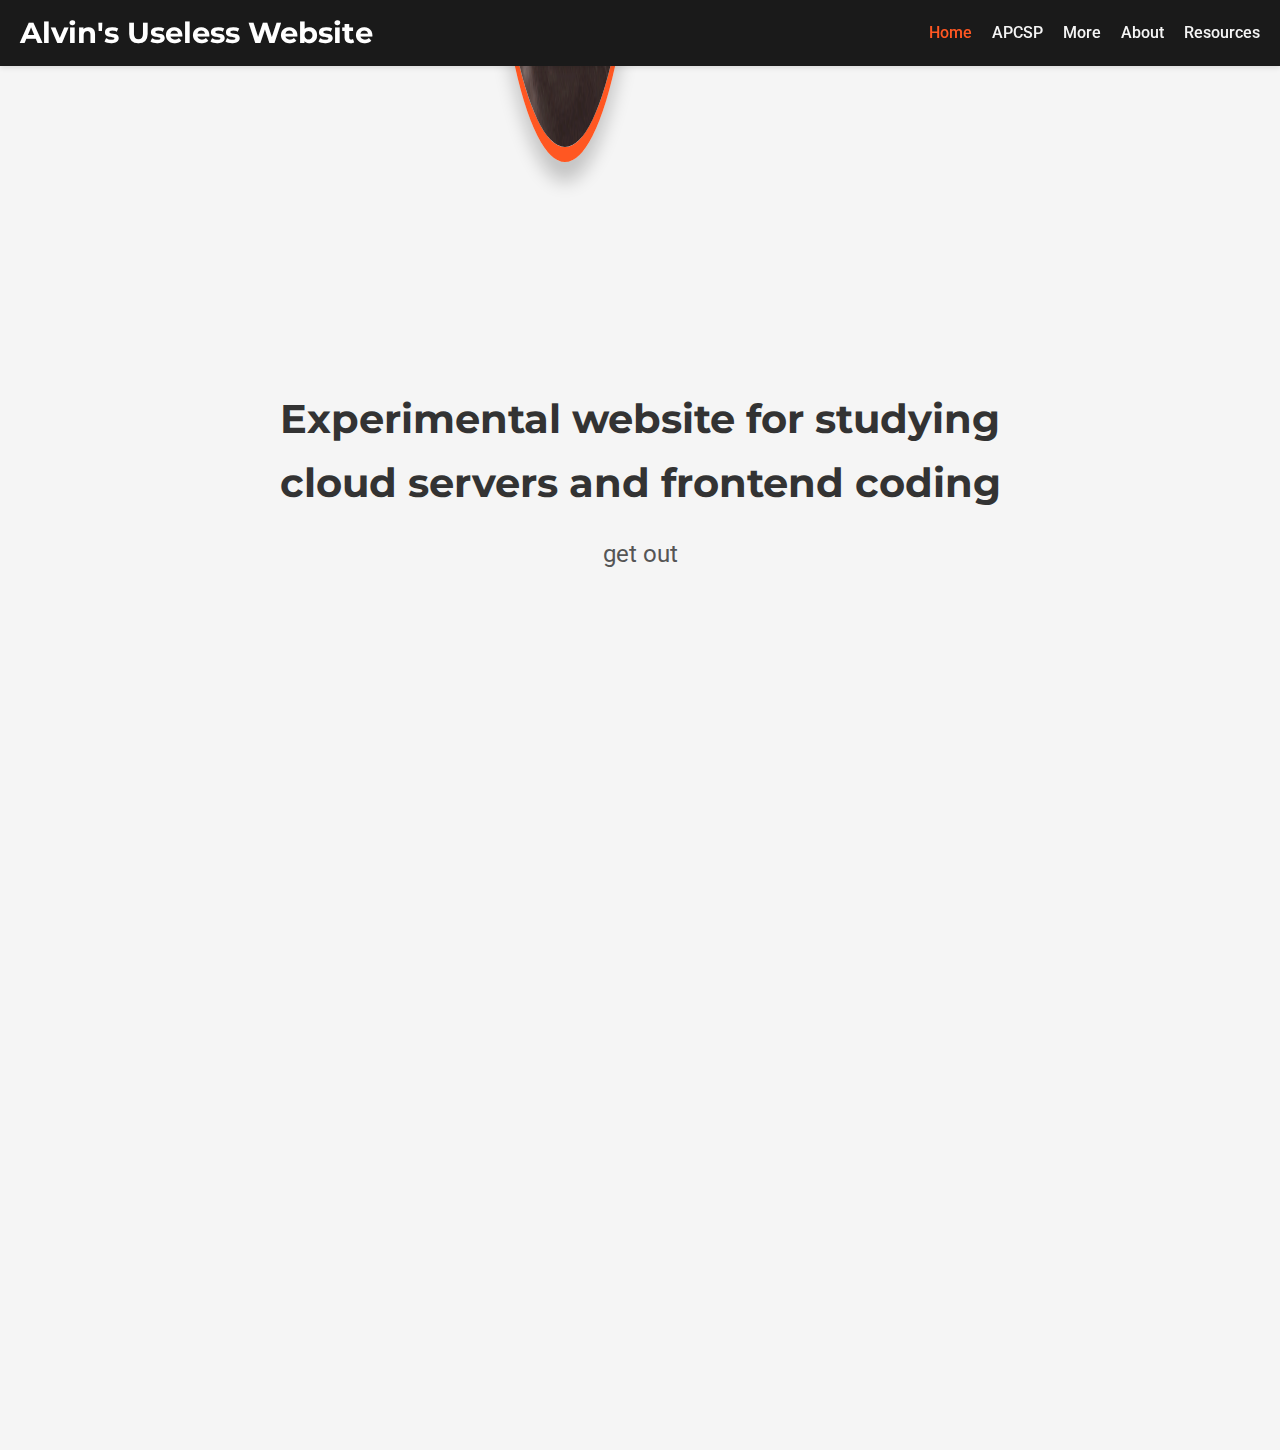
<file: index.html>
<!DOCTYPE html>
<html lang="en">
<head>
    <meta charset="UTF-8">
    <meta name="viewport" content="width=device-width, initial-scale=1.0">
    <title>Home</title>
    <!-- Google Fonts -->
    <link href="https://fonts.googleapis.com/css2?family=Montserrat:wght@500;700&family=Roboto:wght@400;500&display=swap" rel="stylesheet">
    <link rel="stylesheet" href="css/styles.css">
</head>
<body>
    <!-- Navigation Bar -->
    <nav class="navbar">
        <div class="logo">Alvin's Useless Website</div>
        <ul class="nav-links">
            <li><a href="index.html" class="nav-link active">Home</a></li>
            <li><a href="apcsp.html" class="nav-link">APCSP</a></li>
            <li><a href="more.html" class="nav-link">More</a></li>
            <li><a href="about.html" class="nav-link">About</a></li>
            <li><a href="resources.html" class="nav-link">Resources</a></li> <!-- New Link -->
        </ul>
        <div class="hamburger">
            <span class="bar"></span>
            <span class="bar"></span>
            <span class="bar"></span>
        </div>
    </nav>


    <!-- Home Content -->
    <div class="home-container">
        <div class="home-text">
            <h1>Experimental website for studying cloud servers and frontend coding</h1>
            <p>get out</p>
        </div>
        <div class="rotating-image-container">
            <div class="rotating-image">
                <img src="images/moving-image.png" alt="Rotating Image">
            </div>
        </div>
    </div>

    <script src="js/script.js"></script>
</body>
</html>
</file>
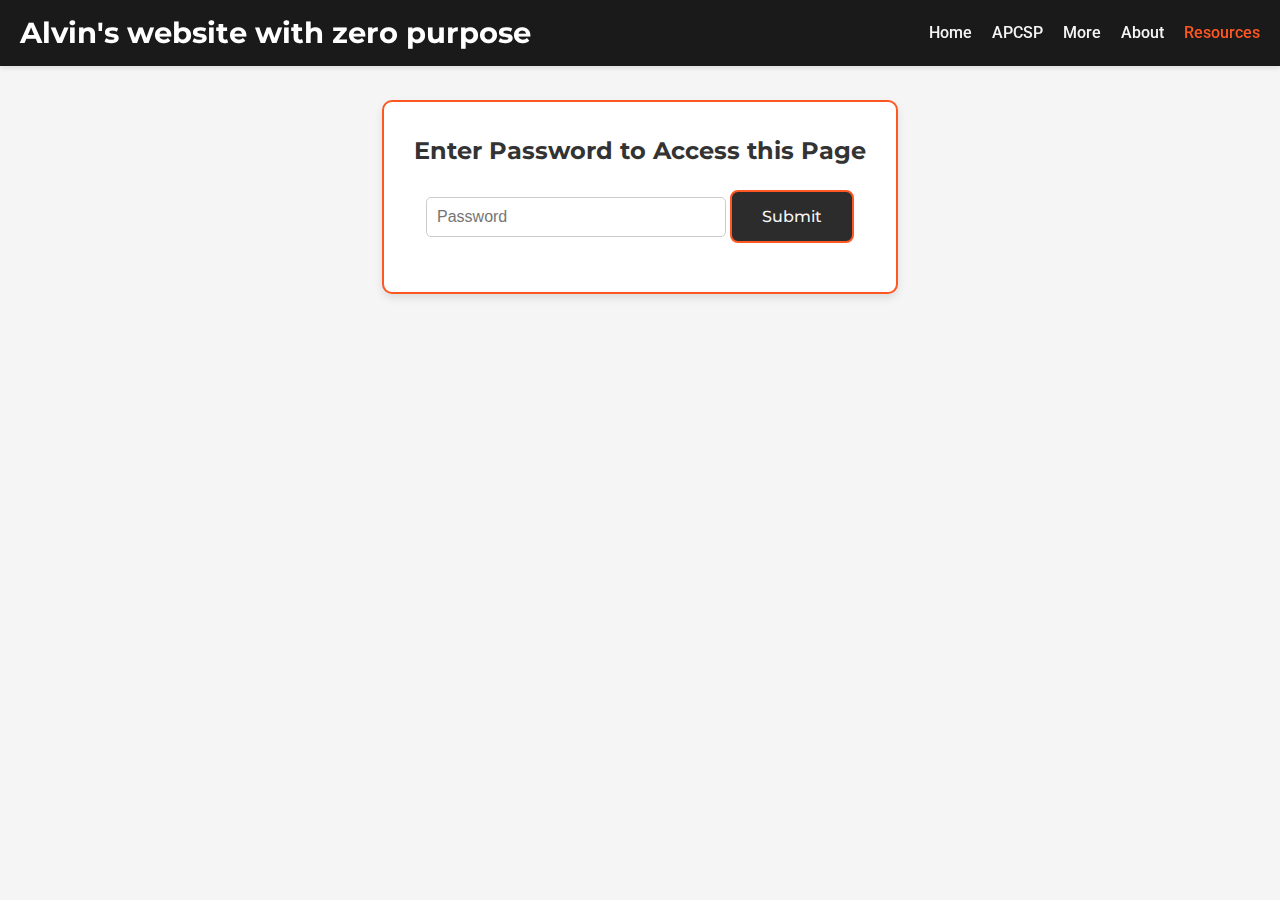
<file: resources.html>
<!DOCTYPE html>
<html lang="en">
<head>
    <meta charset="UTF-8">
    <meta name="viewport" content="width=device-width, initial-scale=1.0">
    <title>Protected Page - Experimental Website</title>
    <!-- Google Fonts -->
    <link href="https://fonts.googleapis.com/css2?family=Montserrat:wght@500;700&family=Roboto:wght@400;500&display=swap" rel="stylesheet">
    <link rel="stylesheet" href="css/styles.css">
</head>
<body>
    <!-- Navigation Bar -->
    <nav class="navbar">
        <div class="logo">Alvin's website with zero purpose</div>
        <ul class="nav-links">
            <li><a href="index.html" class="nav-link">Home</a></li>
            <li><a href="apcsp.html" class="nav-link">APCSP</a></li>
            <li><a href="more.html" class="nav-link">More</a></li>
            <li><a href="about.html" class="nav-link">About</a></li>
            <li><a href="resources.html" class="nav-link active">Resources</a></li> <!-- Active Link -->
        </ul>
        <div class="hamburger">
            <span class="bar"></span>
            <span class="bar"></span>
            <span class="bar"></span>
        </div>
    </nav>

    <!-- Protected Content -->
    <div class="resources-container">
        <div id="password-form" class="password-form">
            <h2>Enter Password to Access this Page</h2>
            <input type="password" id="password" placeholder="Password">
            <button id="submit-password" class="small-btn">Submit</button>
            <p id="error-message" class="error-message"></p>
        </div>

        <div id="resources-content" class="resources-content" style="display: none;">
            <h2>yo wassup ng</h2>
            <p>nyooom</p>
            <!-- Add more protected content here -->
        </div>
    </div>

    <script src="js/script.js"></script>
</body>
</html>
</file>
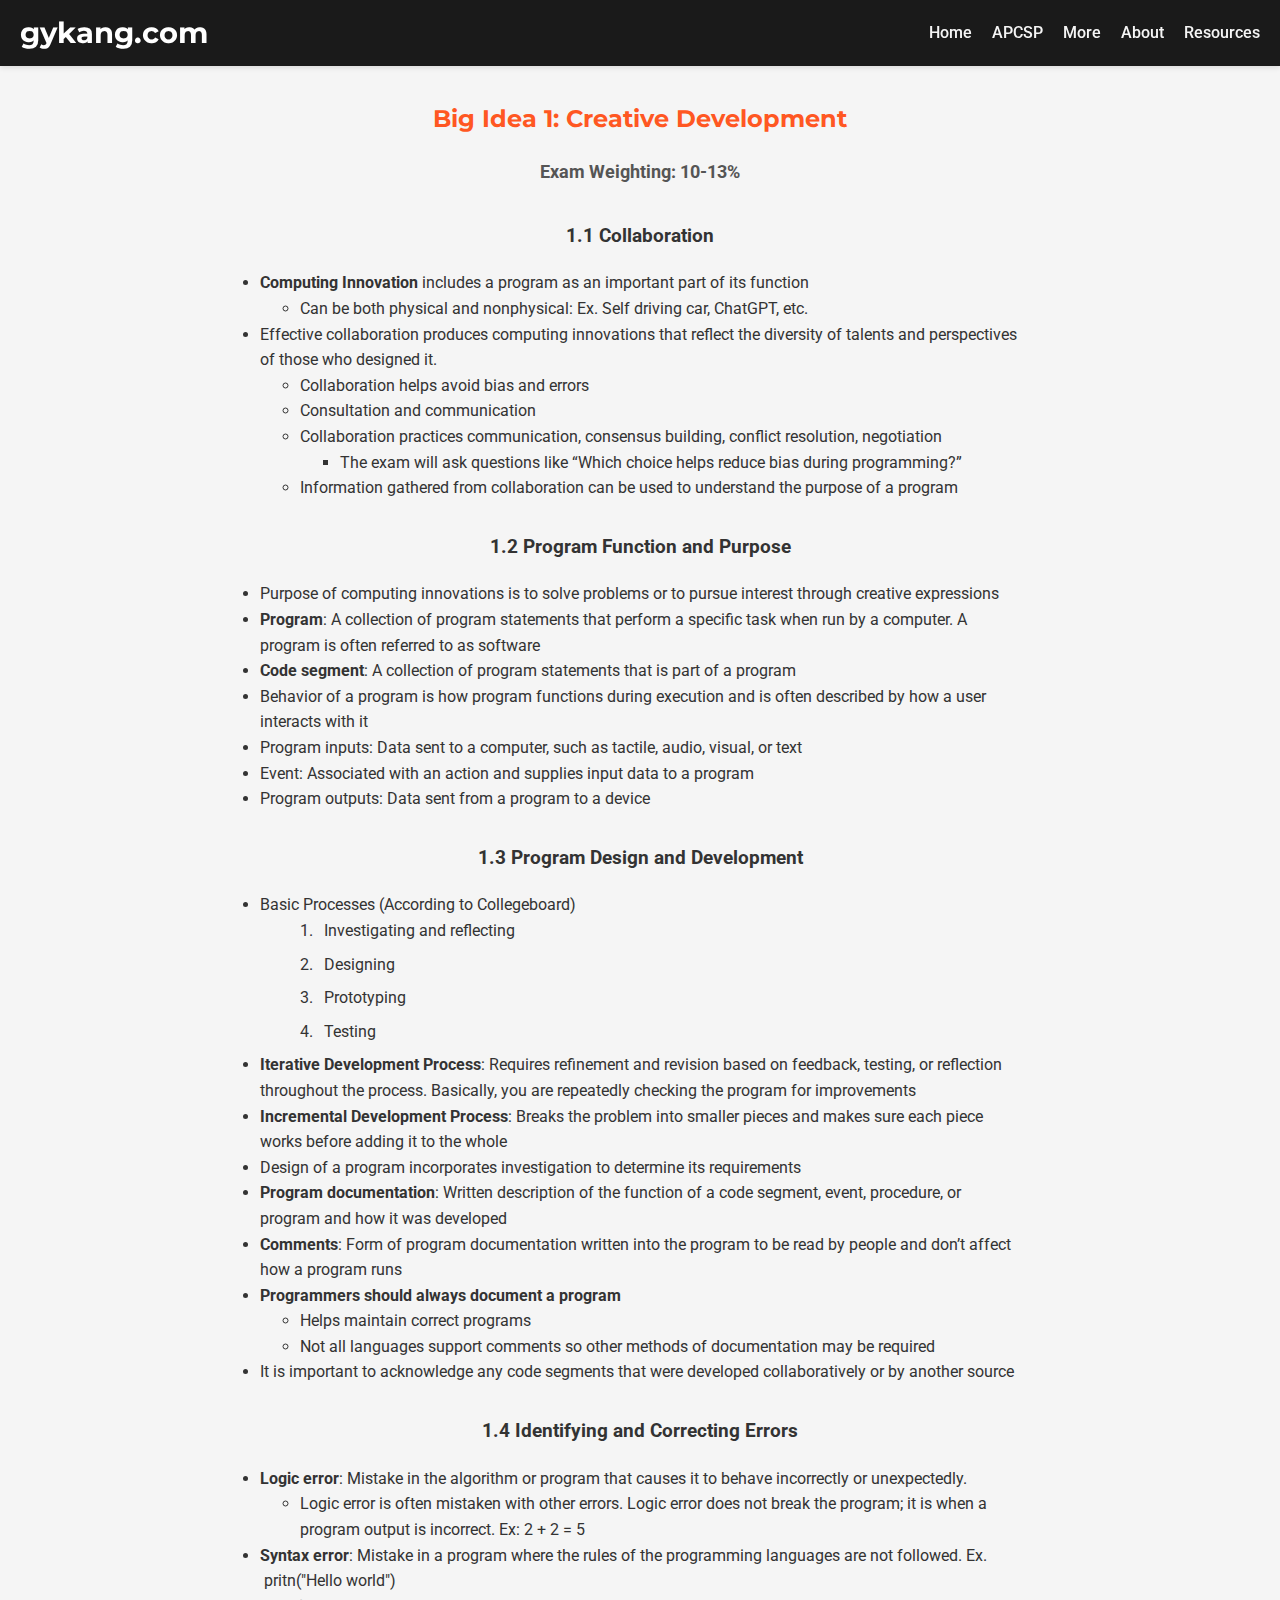
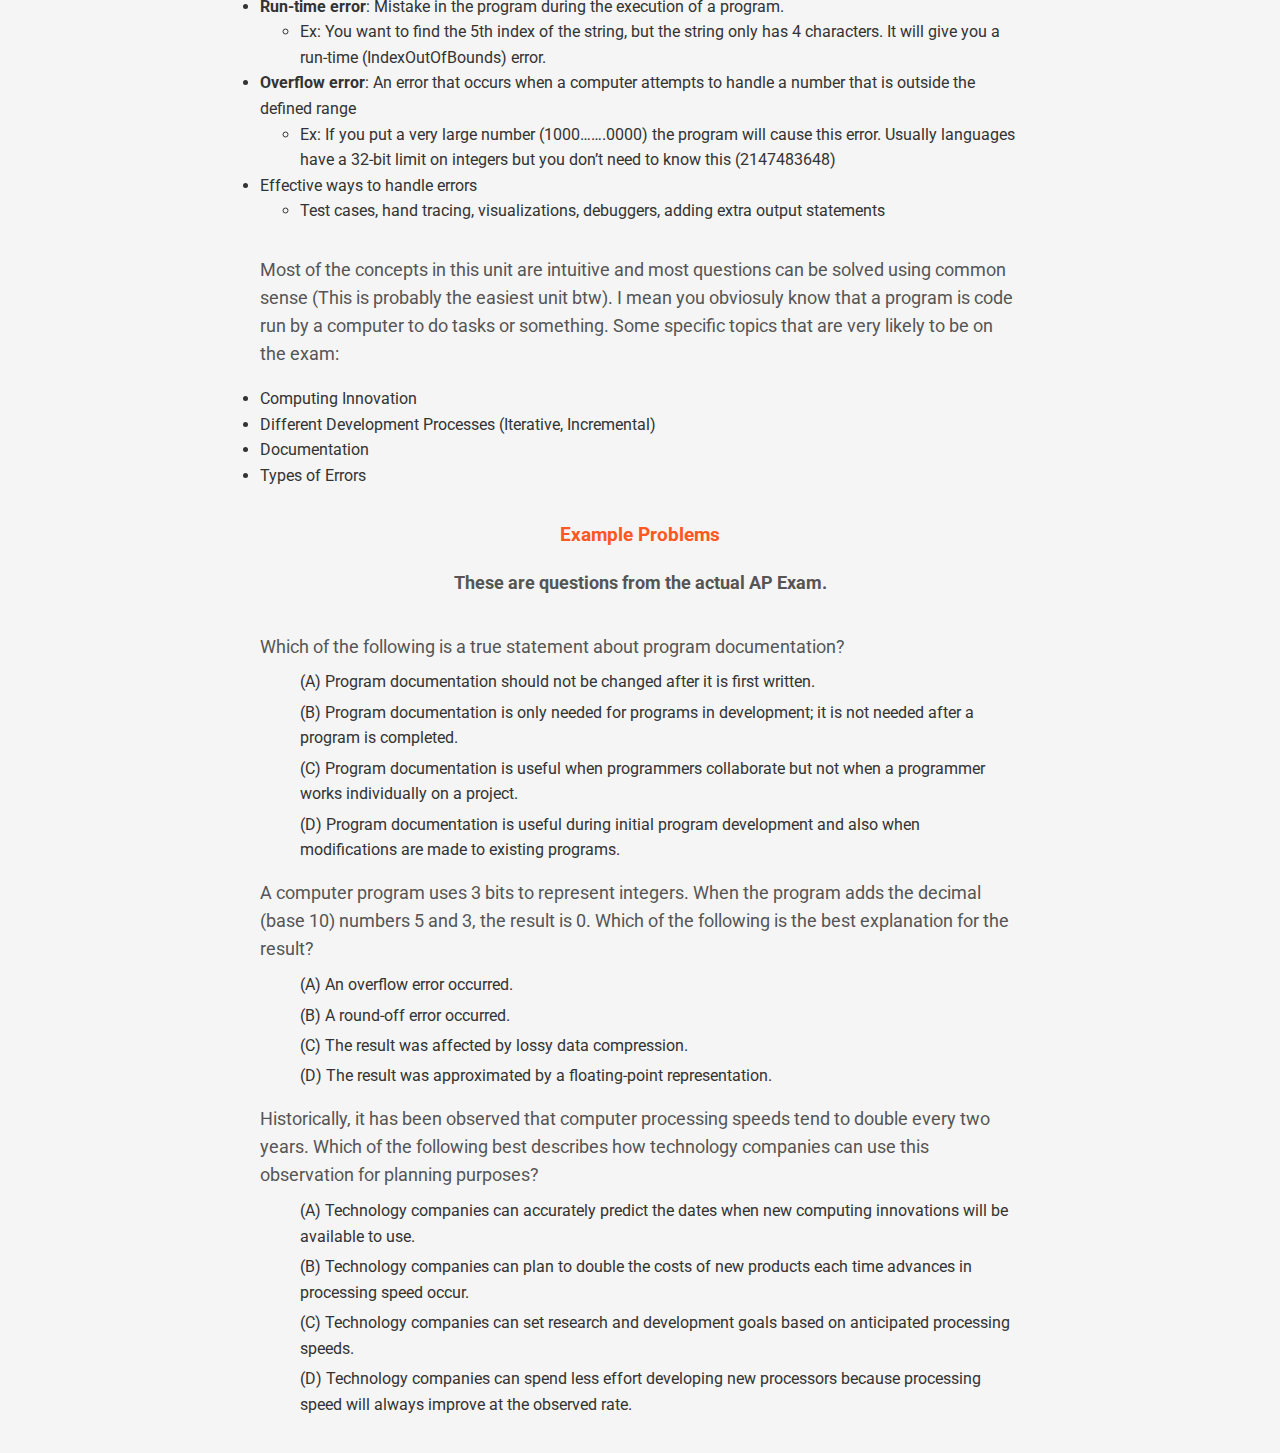
<file: apcsp/big_idea1.html>
<!DOCTYPE html>
<html lang="en">
<head>
    <meta charset="UTF-8">
    <meta name="viewport" content="width=device-width, initial-scale=1.0">
    <title>Big Idea 1: Creative Development - APCSP</title>
    <link rel="stylesheet" href="../css/styles.css">
    <link href="https://fonts.googleapis.com/css2?family=Montserrat:wght@500;700&family=Roboto:wght@400;500&display=swap" rel="stylesheet">
    <style>
        /* Centering headers */
        .subpage-container h2, .subpage-container h3 {
            text-align: center;
        }

        /* Add spacing after Exam Weighting */
        .exam-weighting {
            margin-bottom: 2em; /* Equivalent to two line breaks */
            text-align: center; /* Ensure it's centered */
        }

        /* Add spacing after each topic title */
        .subpage-container h3 {
            margin-top: 1em; /* Equivalent to one line break */
            margin-bottom: 1em; /* Equivalent to one line break */
        }

        /* Indenting nested lists */
        .subpage-container ul ul {
            margin-left: 40px; /* Adjust as needed for desired indentation */
        }

        /* Specific indentation for ordered lists within Basic Processes */
        .basic-processes {
            list-style-type: none;
            padding-left: 0;
        }

        .basic-processes li {
            margin-bottom: 0.5em;
            padding-left: 1.5em; /* Indent the list items */
            position: relative;
        }

        .basic-processes li::before {
            content: counter(item) ". ";
            counter-increment: item;
            position: absolute;
            left: 0;
        }

        /* Initialize counter for ordered list */
        .basic-processes {
            counter-reset: item;
        }

        /* Spacing between sections */
        .subpage-container section {
            margin-bottom: 2em; /* Adds space equivalent to two line breaks */
        }

        /* Styling for Additional Notes */
        .additional-notes {
            margin-top: 2em;
            text-align: left; /* Ensure it's left-aligned */
            font-size: 1em; /* Same as bullet points */
        }

        .additional-notes p {
            margin-bottom: 1em; /* Line space after the paragraph */
        }

        /* Styling for Practice Problems */
        .practice-problems {
            margin-top: 2em;
        }

        .practice-problems h3 {
            text-align: center;
            color: #ff5722;
        }

        .practice-problems p {
            text-align: center;
            font-weight: bold;
            margin-bottom: 2em; /* Two line spaces after the text */
        }

        .practice-problems .question {
            margin-bottom: 1em; /* Reduced space between questions */
        }

        .practice-problems .question p {
            text-align: left;
            font-weight: normal; /* Unbold the question */
            margin-bottom: 0.5em; /* Reduced space between question and answers */
        }

        .practice-problems .question ul {
            list-style-type: none; /* Remove default list styling */
            padding-left: 20px;
        }

        .practice-problems .question ul li {
            position: relative;
            padding-left: 20px;
            margin-bottom: 0.3em; /* Reduce space between answer choices */
        }

        .practice-problems .question ul li::before {
            content: ""; /* No additional content */
            position: absolute;
            left: 0;
            top: 0;
        }

        /* Adjust font size for consistency */
        body {
            font-size: 1em;
        }

        /* Ensure code snippets are styled appropriately */
        code {
            background-color: #f5f5f5;
            padding: 2px 4px;
            border-radius: 4px;
            font-family: 'Roboto', sans-serif;
        }
    </style>
</head>
<body>
    <!-- Navigation Bar -->
    <nav class="navbar">
        <div class="logo">gykang.com</div>
        <ul class="nav-links">
            <li><a href="../index.html" class="nav-link">Home</a></li>
            <li><a href="../apcsp.html" class="nav-link">APCSP</a></li>
            <li><a href="../more.html" class="nav-link">More</a></li>
            <li><a href="../about.html" class="nav-link">About</a></li>
            <li><a href="resources.html" class="nav-link">Resources</a></li>
        </ul>
        <div class="hamburger">
            <span class="bar"></span>
            <span class="bar"></span>
            <span class="bar"></span>
        </div>
    </nav>

    <!-- Subpage Content -->
    <div class="subpage-container">
        <h2>Big Idea 1: Creative Development</h2>
        <p class="exam-weighting"><strong>Exam Weighting: 10-13%</strong></p>

        <!-- Section 1.1 Collaboration -->
        <section>
            <h3>1.1 Collaboration</h3>
            <ul>
                <li><strong>Computing Innovation</strong> includes a program as an important part of its function
                    <ul>
                        <li>Can be both physical and nonphysical: Ex. Self driving car, ChatGPT, etc.</li>
                    </ul>
                </li>
                <li>Effective collaboration produces computing innovations that reflect the diversity of talents and perspectives of those who designed it.
                    <ul>
                        <li>Collaboration helps avoid bias and errors</li>
                        <li>Consultation and communication</li>
                        <li>Collaboration practices communication, consensus building, conflict resolution, negotiation
                            <ul>
                                <li>The exam will ask questions like “Which choice helps reduce bias during programming?”</li>
                            </ul>
                        </li>
                        <li>Information gathered from collaboration can be used to understand the purpose of a program</li>
                    </ul>
                </li>
            </ul>
        </section>

        <!-- Section 1.2 Program Function and Purpose -->
        <section>
            <h3>1.2 Program Function and Purpose</h3>
            <ul>
                <li>Purpose of computing innovations is to solve problems or to pursue interest through creative expressions</li>
                <li><strong>Program</strong>: A collection of program statements that perform a specific task when run by a computer. A program is often referred to as software</li>
                <li><strong>Code segment</strong>: A collection of program statements that is part of a program</li>
                <li>Behavior of a program is how program functions during execution and is often described by how a user interacts with it</li>
                <li>Program inputs: Data sent to a computer, such as tactile, audio, visual, or text</li>
                <li>Event: Associated with an action and supplies input data to a program</li>
                <li>Program outputs: Data sent from a program to a device</li>
            </ul>
        </section>

        <!-- Section 1.3 Program Design and Development -->
        <section>
            <h3>1.3 Program Design and Development</h3>
            <ul>
                <li>Basic Processes (According to Collegeboard)
                    <ul class="basic-processes">
                        <li>Investigating and reflecting</li>
                        <li>Designing</li>
                        <li>Prototyping</li>
                        <li>Testing</li>
                    </ul>
                </li>
                <li><strong>Iterative Development Process</strong>: Requires refinement and revision based on feedback, testing, or reflection throughout the process. Basically, you are repeatedly checking the program for improvements</li>
                <li><strong>Incremental Development Process</strong>: Breaks the problem into smaller pieces and makes sure each piece works before adding it to the whole</li>
                <li>Design of a program incorporates investigation to determine its requirements</li>
                <li><strong>Program documentation</strong>: Written description of the function of a code segment, event, procedure, or program and how it was developed</li>
                <li><strong>Comments</strong>: Form of program documentation written into the program to be read by people and don’t affect how a program runs</li>
                <li><strong>Programmers should always document a program</strong>
                    <ul>
                        <li>Helps maintain correct programs</li>
                        <li>Not all languages support comments so other methods of documentation may be required</li>
                    </ul>
                </li>
                <li>It is important to acknowledge any code segments that were developed collaboratively or by another source</li>
            </ul>
        </section>

        <!-- Section 1.4 Identifying and Correcting Errors -->
        <section>
            <h3>1.4 Identifying and Correcting Errors</h3>
            <ul>
                <li><strong>Logic error</strong>: Mistake in the algorithm or program that causes it to behave incorrectly or unexpectedly.
                    <ul>
                        <li>Logic error is often mistaken with other errors. Logic error does not break the program; it is when a program output is incorrect. Ex: 2 + 2 = 5</li>
                    </ul>
                </li>
                <li><strong>Syntax error</strong>: Mistake in a program where the rules of the programming languages are not followed. Ex. <code>pritn("Hello world")</code></li>
                <li><strong>Run-time error</strong>: Mistake in the program during the execution of a program.
                    <ul>
                        <li>Ex: You want to find the 5th index of the string, but the string only has 4 characters. It will give you a run-time (IndexOutOfBounds) error.</li>
                    </ul>
                </li>
                <li><strong>Overflow error</strong>: An error that occurs when a computer attempts to handle a number that is outside the defined range
                    <ul>
                        <li>Ex: If you put a very large number (1000…….0000) the program will cause this error. Usually languages have a 32-bit limit on integers but you don’t need to know this (2147483648)</li>
                    </ul>
                </li>
                <li>Effective ways to handle errors
                    <ul>
                        <li>Test cases, hand tracing, visualizations, debuggers, adding extra output statements</li>
                    </ul>
                </li>
            </ul>
        </section>

        <!-- Additional Notes -->
        <div class="additional-notes">
            <p>
                Most of the concepts in this unit are intuitive and most questions can be solved using common sense (This is probably the easiest unit btw). I mean you obviosuly know that a program is code run by a computer to do tasks or something. Some specific topics that are very likely to be on the exam:
            </p>
            <ul>
                <li>Computing Innovation</li>
                <li>Different Development Processes (Iterative, Incremental)</li>
                <li>Documentation</li>
                <li>Types of Errors</li>
            </ul>
        </div>

        <!-- Example Problems -->
        <div class="practice-problems">
            <h3>Example Problems</h3>
            <p>These are questions from the actual AP Exam.</p>

            <!-- Question 1 -->
            <div class="question">
                <p>Which of the following is a true statement about program documentation?</p>
                <ul>
                    <li>(A) Program documentation should not be changed after it is first written.</li>
                    <li>(B) Program documentation is only needed for programs in development; it is not needed after a program is completed.</li>
                    <li>(C) Program documentation is useful when programmers collaborate but not when a programmer works individually on a project.</li>
                    <li>(D) Program documentation is useful during initial program development and also when modifications are made to existing programs.</li>
                </ul>
            </div>

            <!-- Question 2 -->
            <div class="question">
                <p>A computer program uses 3 bits to represent integers. When the program adds the decimal (base 10) numbers 5 and 3, the result is 0. Which of the following is the best explanation for the result?</p>
                <ul>
                    <li>(A) An overflow error occurred.</li>
                    <li>(B) A round-off error occurred.</li>
                    <li>(C) The result was affected by lossy data compression.</li>
                    <li>(D) The result was approximated by a floating-point representation.</li>
                </ul>
            </div>

            <!-- Question 3 -->
            <div class="question">
                <p>Historically, it has been observed that computer processing speeds tend to double every two years. Which of the following best describes how technology companies can use this observation for planning purposes?</p>
                <ul>
                    <li>(A) Technology companies can accurately predict the dates when new computing innovations will be available to use.</li>
                    <li>(B) Technology companies can plan to double the costs of new products each time advances in processing speed occur.</li>
                    <li>(C) Technology companies can set research and development goals based on anticipated processing speeds.</li>
                    <li>(D) Technology companies can spend less effort developing new processors because processing speed will always improve at the observed rate.</li>
                </ul>
            </div>
        </div>
    </div>

    <script src="../js/script.js"></script>
</body>
</html>
</file>
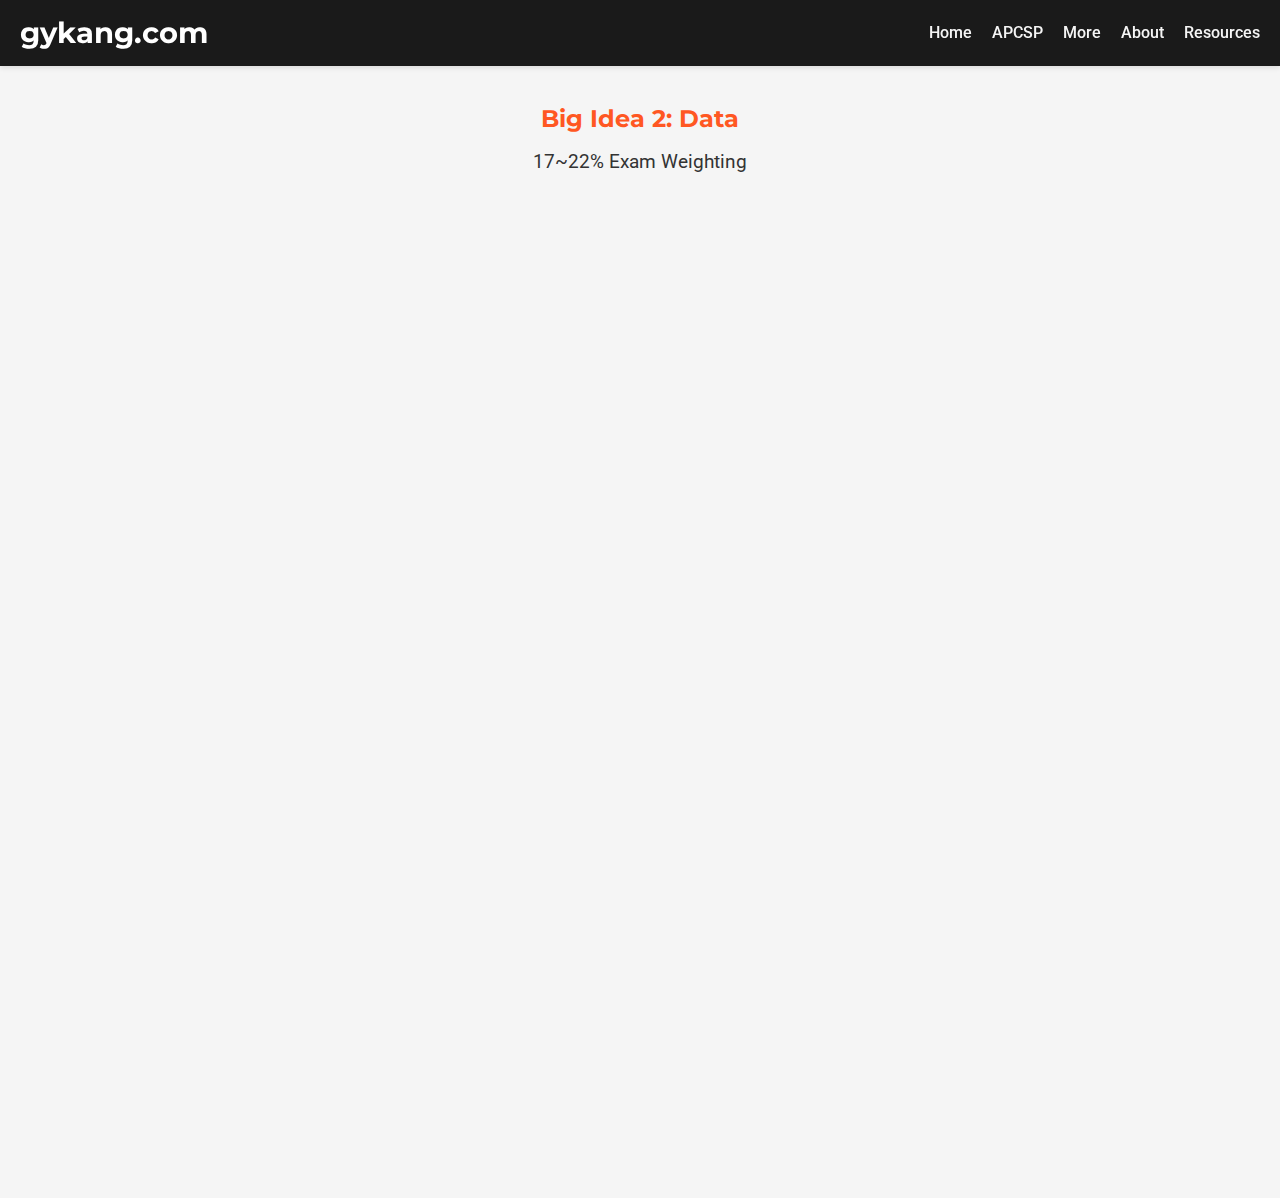
<file: apcsp/big_idea2.html>
<!DOCTYPE html>
<html lang="en">
<head>
  <meta charset="UTF-8">
  <meta name="viewport" content="width=device-width, initial-scale=1.0">
  <title>Big Idea 1: Creative Development - APCSP</title>
  <link rel="stylesheet" href="../css/styles.css">
  <link href="https://fonts.googleapis.com/css2?family=Montserrat:wght@500;700&family=Roboto:wght@400;500&display=swap" rel="stylesheet">
  <style>
    .google-doc-container {
      display: flex;
      justify-content: center;
      background-color: inherit;
      overflow-x: auto;
      margin: 0;
      padding: 0;
    }

    .google-doc-container iframe {
      width: 150%;    
      height: 1000px; 
      border: none;   
    }
    
    .title {
      text-align: center;
    }
    .subtitle {
      text-align: center;
      font-weight: normal; 
      margin-top: -10px;  
    }
  </style>
</head>
<body>
  <nav class="navbar">
    <div class="logo">gykang.com</div>
    <ul class="nav-links">
      <li><a href="../index.html" class="nav-link">Home</a></li>
      <li><a href="../apcsp.html" class="nav-link">APCSP</a></li>
      <li><a href="../more.html" class="nav-link">More</a></li>
      <li><a href="../about.html" class="nav-link">About</a></li>
      <li><a href="resources.html" class="nav-link">Resources</a></li>
    </ul>
    <div class="hamburger">
      <span class="bar"></span>
      <span class="bar"></span>
      <span class="bar"></span>
    </div>
  </nav>
  <div class="subpage-container">
    <h2 class="title">Big Idea 2: Data</h2>
    <h3 class="subtitle">17~22% Exam Weighting</h3>
    <div class="google-doc-container">
      <iframe 
        src="https://docs.google.com/document/d/1fYVClZO9EhK83_itAm29fD_1FiSN4CJhbAYmngZQ1I0/preview?embedded=true"
        allowfullscreen>
      </iframe>
    </div>
  </div>

  <script src="../js/script.js"></script>
</body>
</html>
</file>
<file: css/styles.css>
/* Reset some default styles */
* {
    margin: 0;
    padding: 0;
    box-sizing: border-box;
}

body {
    font-family: 'Roboto', sans-serif;
    background-color: #f5f5f5; /* Light grey background */
    color: #333333; /* Darker text for better readability */
    line-height: 1.6;
}

/* Navigation Bar */
.navbar {
    display: flex;
    justify-content: space-between;
    align-items: center;
    background-color: #1a1a1a; /* Darker nav bar */
    padding: 10px 20px;
    position: fixed;
    width: 100%;
    top: 0;
    z-index: 1000;
    box-shadow: 0 2px 5px rgba(0,0,0,0.1);
}

.logo {
    font-family: 'Montserrat', sans-serif;
    font-size: 1.8em;
    font-weight: 700;
    color: #ffffff;
}

.nav-links {
    list-style: none;
    display: flex;
}

.nav-links li {
    margin-left: 20px;
}

.nav-links a {
    text-decoration: none;
    color: #f5f5f5;
    font-size: 1em;
    font-weight: 500;
    transition: color 0.3s ease;
}

.nav-links a:hover,
.nav-links a.active {
    color: #ff5722;
}

/* Hamburger Menu (Mobile) */
.hamburger {
    display: none;
    flex-direction: column;
    cursor: pointer;
}

.bar {
    height: 3px;
    width: 25px;
    background-color: #f5f5f5;
    margin: 4px 0;
    transition: all 0.3s ease;
}

/* Home Page */
.home-container {
    display: flex;
    flex-direction: column;
    align-items: center;
    justify-content: center;
    height: 100vh;
    padding-top: 60px; /* To prevent content behind navbar */
    position: relative;
    background-color: #f5f5f5;
}

.home-text {
    text-align: center;
    z-index: 1;
    max-width: 800px;
}

.home-text h1 {
    font-family: 'Montserrat', sans-serif;
    font-size: 2.5em;
    margin-bottom: 20px;
    color: #333333;
}

.home-text p {
    font-size: 1.5em;
    color: #555555;
}

.rotating-image-container {
    position: absolute;
    top: 50%;
    left: 50%;
    width: 1200px; /* Width of the orbit */
    height: 500px; /* Height of the orbit (half of width for oval) */
    transform: translate(-100%, -100%) scaleY(5);
    animation: rotateOval 20s linear infinite;
}

.rotating-image {
    position: absolute;
    top: 50%;
    left: 100%;
    transform: translate(-100%, -100%);
}

.rotating-image img {
    width: 150px;
    height: 150px;
    border-radius: 50%;
    border: 3px solid #ff5722;
    box-shadow: 0 4px 8px rgba(0,0,0,0.2);
}

/* APCSP Page */
.apcsp-container {
    padding: 100px 20px 20px 20px;
    display: flex;
    flex-direction: column;
    align-items: center;
    background-color: #f5f5f5;
}

.big-buttons {
    display: grid;
    grid-template-columns: repeat(auto-fit, minmax(250px, 1fr));
    gap: 20px;
    width: 100%;
    max-width: 1000px;
    margin-bottom: 40px;
}

.big-btn {
    background-color: #1a1a1a; /* Darker buttons */
    color: #f5f5f5;
    padding: 20px;
    text-align: center;
    text-decoration: none;
    border: 2px solid #ff5722;
    border-radius: 8px;
    font-size: 1.1em;
    font-family: 'Montserrat', sans-serif;
    font-weight: 500;
    transition: background-color 0.3s ease, transform 0.3s ease, color 0.3s ease;
}

.big-btn:hover {
    background-color: #ff5722;
    color: #1a1a1a;
    transform: scale(1.05);
}

.small-buttons {
    display: flex;
    gap: 20px;
}

.small-btn {
    background-color: #2c2c2c;
    color: #f5f5f5;
    padding: 15px 30px;
    text-align: center;
    text-decoration: none;
    border: 2px solid #ff5722;
    border-radius: 8px;
    font-size: 1em;
    font-family: 'Montserrat', sans-serif;
    font-weight: 500;
    transition: background-color 0.3s ease, transform 0.3s ease, color 0.3s ease;
}

.small-btn:hover {
    background-color: #ff5722;
    color: #1a1a1a;
    transform: scale(1.05);
}

/* Subpage Content */
.subpage-container {
    padding: 100px 20px 20px 20px;
    max-width: 800px;
    margin: auto;
    background-color: #f5f5f5;
}

.subpage-container h2 {
    font-family: 'Montserrat', sans-serif;
    margin-bottom: 20px;
    color: #ff5722;
}

.subpage-container p {
    font-size: 1.1em;
    color: #555555;
}

/* Blank Pages */
.blank-page {
    padding: 100px 20px 20px 20px;
    text-align: center;
    background-color: #f5f5f5;
}

.blank-page h2 {
    font-family: 'Montserrat', sans-serif;
    font-size: 2em;
    color: #333333;
}

/* Animation */
@keyframes rotateOval {
    from {
        transform: translate(-50%, -50%) scaleY(0.5) rotate(0deg);
    }
    to {
        transform: translate(-50%, -50%) scaleY(0.5) rotate(360deg);
    }
}

/* Responsive Design */
@media (max-width: 768px) {
    .nav-links {
        position: absolute;
        right: 0;
        top: 60px;
        background-color: #1a1a1a;
        flex-direction: column;
        width: 100%;
        max-height: 0;
        overflow: hidden;
        transition: max-height 0.3s ease;
    }

    .nav-links.open {
        max-height: 300px;
    }

    .nav-links li {
        margin: 15px 0;
        text-align: center;
    }

    .hamburger {
        display: flex;
    }
    
    /* Adjust home text for smaller screens */
    .home-text h1 {
        font-size: 2em;
    }
    
    .home-text p {
        font-size: 1.2em;
    }
}

/* Protected Page Styles */
.resources-container {
    padding: 100px 20px 20px 20px;
    display: flex;
    flex-direction: column;
    align-items: center;
    background-color: #f5f5f5;
    min-height: 100vh;
}

.password-form {
    background-color: #ffffff;
    padding: 30px;
    border: 2px solid #ff5722;
    border-radius: 10px;
    box-shadow: 0 4px 8px rgba(0,0,0,0.1);
    text-align: center;
}

.password-form h2 {
    font-family: 'Montserrat', sans-serif;
    margin-bottom: 20px;
    color: #333333;
}

.password-form input {
    padding: 10px;
    width: 80%;
    max-width: 300px;
    border: 1px solid #cccccc;
    border-radius: 5px;
    margin-bottom: 15px;
    font-size: 1em;
}

.password-form button {
    cursor: pointer;
}

.error-message {
    color: red;
    margin-top: 10px;
}

.resources-content {
    background-color: #ffffff;
    padding: 30px;
    border: 2px solid #ff5722;
    border-radius: 10px;
    box-shadow: 0 4px 8px rgba(0,0,0,0.1);
    text-align: center;
}

.resources-content h2 {
    font-family: 'Montserrat', sans-serif;
    margin-bottom: 20px;
    color: #ff5722;
}

.resources-content p {
    font-size: 1.1em;
    color: #555555;
}
</file>
